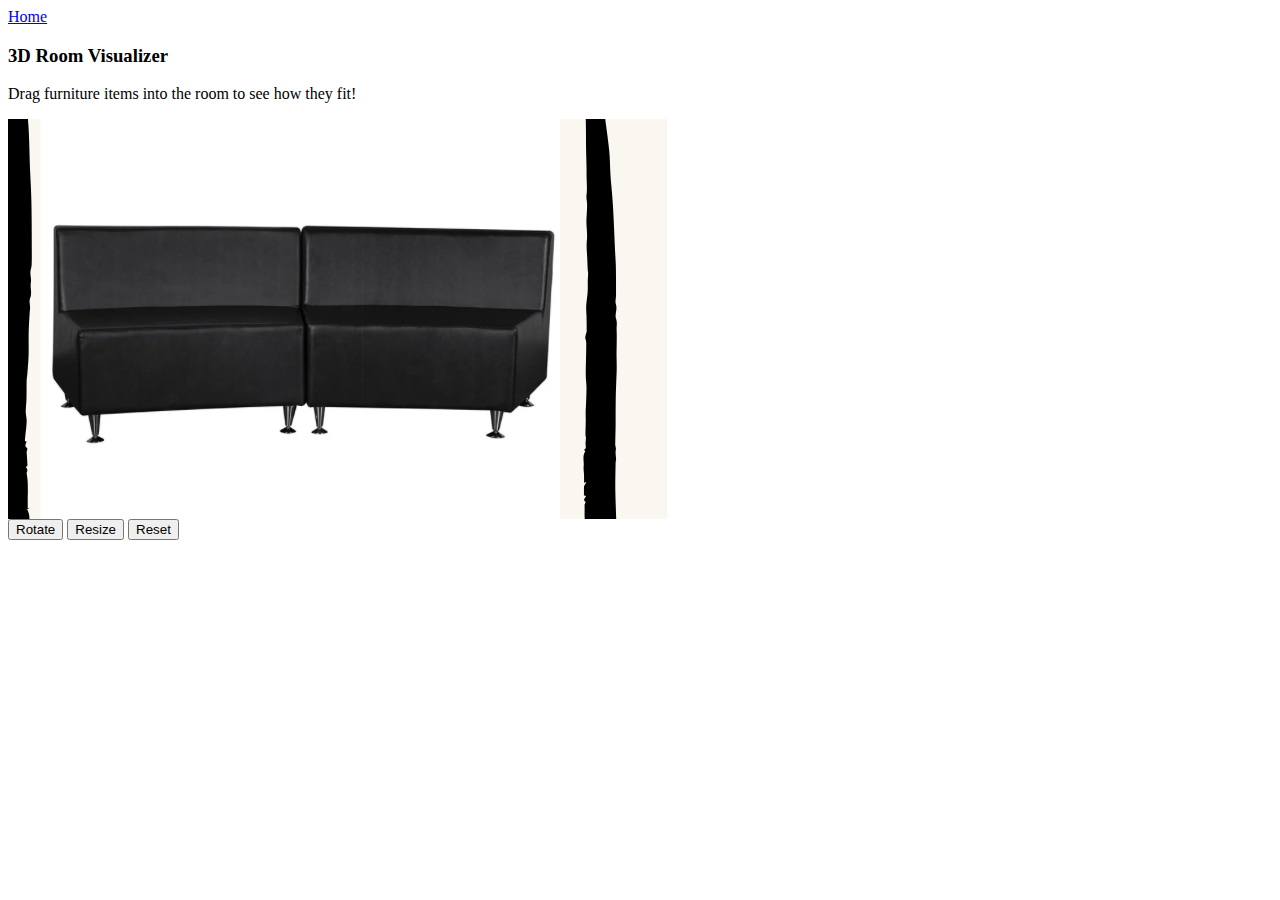
<file: AR_Furniture_Prototype-main/visualizer.html>
<body>
    <header class="site-header">
        <div class="nav-inner">
            <nav class="main-nav" role="navigation" aria-label="Main">
                <a class="nav-link" href = "index.html" data-target="products">Home</a>
                <!--<a class="nav-link" data-target="home">About</a>
                <!--<a class="nav-link" data-target="shop">Shop</a>
                <a class="nav-link" data-target="contact">Contact</a>
                <a class="nav-link" data-target="inventory">Inventory</a>
                <a class="nav-link" href="visualizer.html">Visualizer</a>-->
            </nav>

            <section id="visualizer" class="visualizer">
                <h3>3D Room Visualizer</h3>
                <p>Drag furniture items into the room to see how they fit!</p>
                <canvas id="roomCanvas" width="800" height="400"></canvas>
                <div class="controls">
                    <button id="rotateBtn">Rotate</button>
                    <button id="scaleBtn">Resize</button>
                    <button id="resetBtn">Reset</button>
                </div>

                
            </section>

            <script>
                const canvas = document.getElementById('roomCanvas');
                const ctx = canvas.getContext('2d');

                let img = new Image();
                img.src = 'couch.png'; // Image to manipulate

                let x = 300, y = 200;   // initial position
                let scale = 1;          // initial scale
                let rotation = 0;       // initial rotation in radians
                let dragging = false;
                let offsetX, offsetY;

                // Draw the image on canvas
                function drawImage() {
                    ctx.clearRect(0, 0, canvas.width, canvas.height);
                    ctx.save();
                    ctx.translate(x, y);
                    ctx.rotate(rotation);
                    ctx.drawImage(img, -img.width / 2 * scale, -img.height / 2 * scale, img.width * scale, img.height * scale);
                    ctx.restore();
                }

                // Mouse events for dragging
                canvas.addEventListener('mousedown', e => {
                    const rect = canvas.getBoundingClientRect();
                    offsetX = e.clientX - rect.left - x;
                    offsetY = e.clientY - rect.top - y;
                    dragging = true;
                });

                canvas.addEventListener('mouseup', () => dragging = false);
                canvas.addEventListener('mouseleave', () => dragging = false);

                canvas.addEventListener('mousemove', e => {
                    if (dragging) {
                        const rect = canvas.getBoundingClientRect();
                        x = e.clientX - rect.left - offsetX;
                        y = e.clientY - rect.top - offsetY;
                        drawImage();
                    }
                });

                // Rotate button
                document.getElementById('rotateBtn').addEventListener('click', () => {
                    rotation += Math.PI / 8; // rotate 22.5 degrees
                    drawImage();
                });

                // Scale button
                document.getElementById('scaleBtn').addEventListener('click', () => {
                    scale += 0.1; // increase size
                    drawImage();
                });

                // Reset button
                document.getElementById('resetBtn').addEventListener('click', () => {
                    x = 300; y = 200;
                    scale = 1;
                    rotation = 0;
                    drawImage();
                });

                // Draw initially
                img.onload = drawImage;
            </script>
</file>
